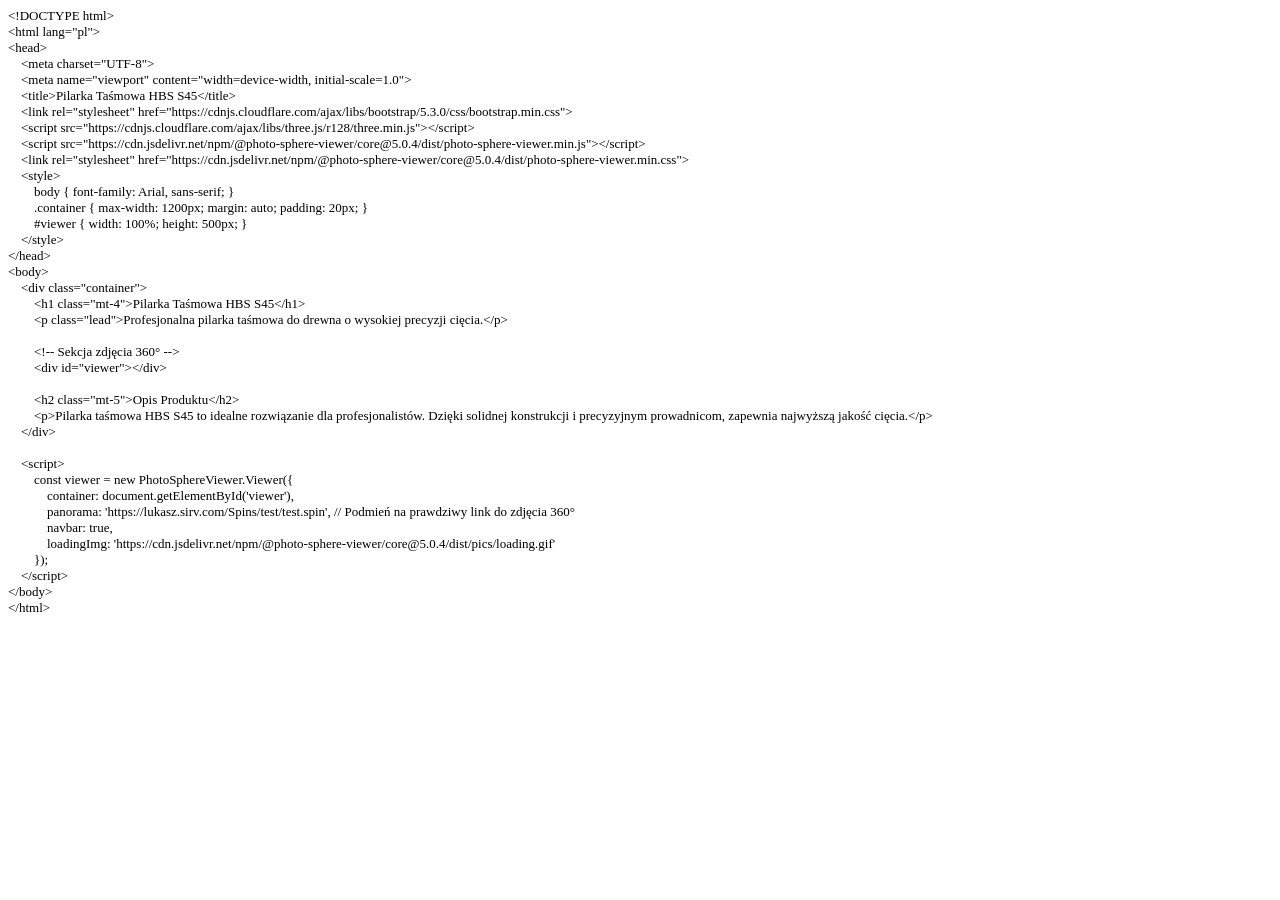
<file: test360.html>
<!DOCTYPE html PUBLIC "-//W3C//DTD HTML 4.01//EN" "http://www.w3.org/TR/html4/strict.dtd">
<html>
<head>
  <meta http-equiv="Content-Type" content="text/html; charset=utf-8">
  <meta http-equiv="Content-Style-Type" content="text/css">
  <title></title>
  <meta name="Generator" content="Cocoa HTML Writer">
  <meta name="CocoaVersion" content="2299.77">
  <style type="text/css">
    p.p1 {margin: 0.0px 0.0px 0.0px 0.0px; font: 13.0px 'Helvetica Neue'}
    p.p2 {margin: 0.0px 0.0px 0.0px 0.0px; font: 13.0px 'Helvetica Neue'; min-height: 15.0px}
  </style>
</head>
<body>
<p class="p1">&lt;!DOCTYPE html&gt;</p>
<p class="p1">&lt;html lang="pl"&gt;</p>
<p class="p1">&lt;head&gt;</p>
<p class="p1"><span class="Apple-converted-space">    </span>&lt;meta charset="UTF-8"&gt;</p>
<p class="p1"><span class="Apple-converted-space">    </span>&lt;meta name="viewport" content="width=device-width, initial-scale=1.0"&gt;</p>
<p class="p1"><span class="Apple-converted-space">    </span>&lt;title&gt;Pilarka Taśmowa HBS S45&lt;/title&gt;</p>
<p class="p1"><span class="Apple-converted-space">    </span>&lt;link rel="stylesheet" href="https://cdnjs.cloudflare.com/ajax/libs/bootstrap/5.3.0/css/bootstrap.min.css"&gt;</p>
<p class="p1"><span class="Apple-converted-space">    </span>&lt;script src="https://cdnjs.cloudflare.com/ajax/libs/three.js/r128/three.min.js"&gt;&lt;/script&gt;</p>
<p class="p1"><span class="Apple-converted-space">    </span>&lt;script src="https://cdn.jsdelivr.net/npm/@photo-sphere-viewer/core@5.0.4/dist/photo-sphere-viewer.min.js"&gt;&lt;/script&gt;</p>
<p class="p1"><span class="Apple-converted-space">    </span>&lt;link rel="stylesheet" href="https://cdn.jsdelivr.net/npm/@photo-sphere-viewer/core@5.0.4/dist/photo-sphere-viewer.min.css"&gt;</p>
<p class="p1"><span class="Apple-converted-space">    </span>&lt;style&gt;</p>
<p class="p1"><span class="Apple-converted-space">        </span>body { font-family: Arial, sans-serif; }</p>
<p class="p1"><span class="Apple-converted-space">        </span>.container { max-width: 1200px; margin: auto; padding: 20px; }</p>
<p class="p1"><span class="Apple-converted-space">        </span>#viewer { width: 100%; height: 500px; }</p>
<p class="p1"><span class="Apple-converted-space">    </span>&lt;/style&gt;</p>
<p class="p1">&lt;/head&gt;</p>
<p class="p1">&lt;body&gt;</p>
<p class="p1"><span class="Apple-converted-space">    </span>&lt;div class="container"&gt;</p>
<p class="p1"><span class="Apple-converted-space">        </span>&lt;h1 class="mt-4"&gt;Pilarka Taśmowa HBS S45&lt;/h1&gt;</p>
<p class="p1"><span class="Apple-converted-space">        </span>&lt;p class="lead"&gt;Profesjonalna pilarka taśmowa do drewna o wysokiej precyzji cięcia.&lt;/p&gt;</p>
<p class="p2"><span class="Apple-converted-space">        </span></p>
<p class="p1"><span class="Apple-converted-space">        </span>&lt;!-- Sekcja zdjęcia 360° --&gt;</p>
<p class="p1"><span class="Apple-converted-space">        </span>&lt;div id="viewer"&gt;&lt;/div&gt;</p>
<p class="p2"><span class="Apple-converted-space">        </span></p>
<p class="p1"><span class="Apple-converted-space">        </span>&lt;h2 class="mt-5"&gt;Opis Produktu&lt;/h2&gt;</p>
<p class="p1"><span class="Apple-converted-space">        </span>&lt;p&gt;Pilarka taśmowa HBS S45 to idealne rozwiązanie dla profesjonalistów. Dzięki solidnej konstrukcji i precyzyjnym prowadnicom, zapewnia najwyższą jakość cięcia.&lt;/p&gt;</p>
<p class="p1"><span class="Apple-converted-space">    </span>&lt;/div&gt;</p>
<p class="p2"><br></p>
<p class="p1"><span class="Apple-converted-space">    </span>&lt;script&gt;</p>
<p class="p1"><span class="Apple-converted-space">        </span>const viewer = new PhotoSphereViewer.Viewer({</p>
<p class="p1"><span class="Apple-converted-space">            </span>container: document.getElementById('viewer'),</p>
<p class="p1"><span class="Apple-converted-space">            </span>panorama: 'https://lukasz.sirv.com/Spins/test/test.spin', // Podmień na prawdziwy link do zdjęcia 360°</p>
<p class="p1"><span class="Apple-converted-space">            </span>navbar: true,</p>
<p class="p1"><span class="Apple-converted-space">            </span>loadingImg: 'https://cdn.jsdelivr.net/npm/@photo-sphere-viewer/core@5.0.4/dist/pics/loading.gif'</p>
<p class="p1"><span class="Apple-converted-space">        </span>});</p>
<p class="p1"><span class="Apple-converted-space">    </span>&lt;/script&gt;</p>
<p class="p1">&lt;/body&gt;</p>
<p class="p1">&lt;/html&gt;</p>
</body>
</html>
</file>
